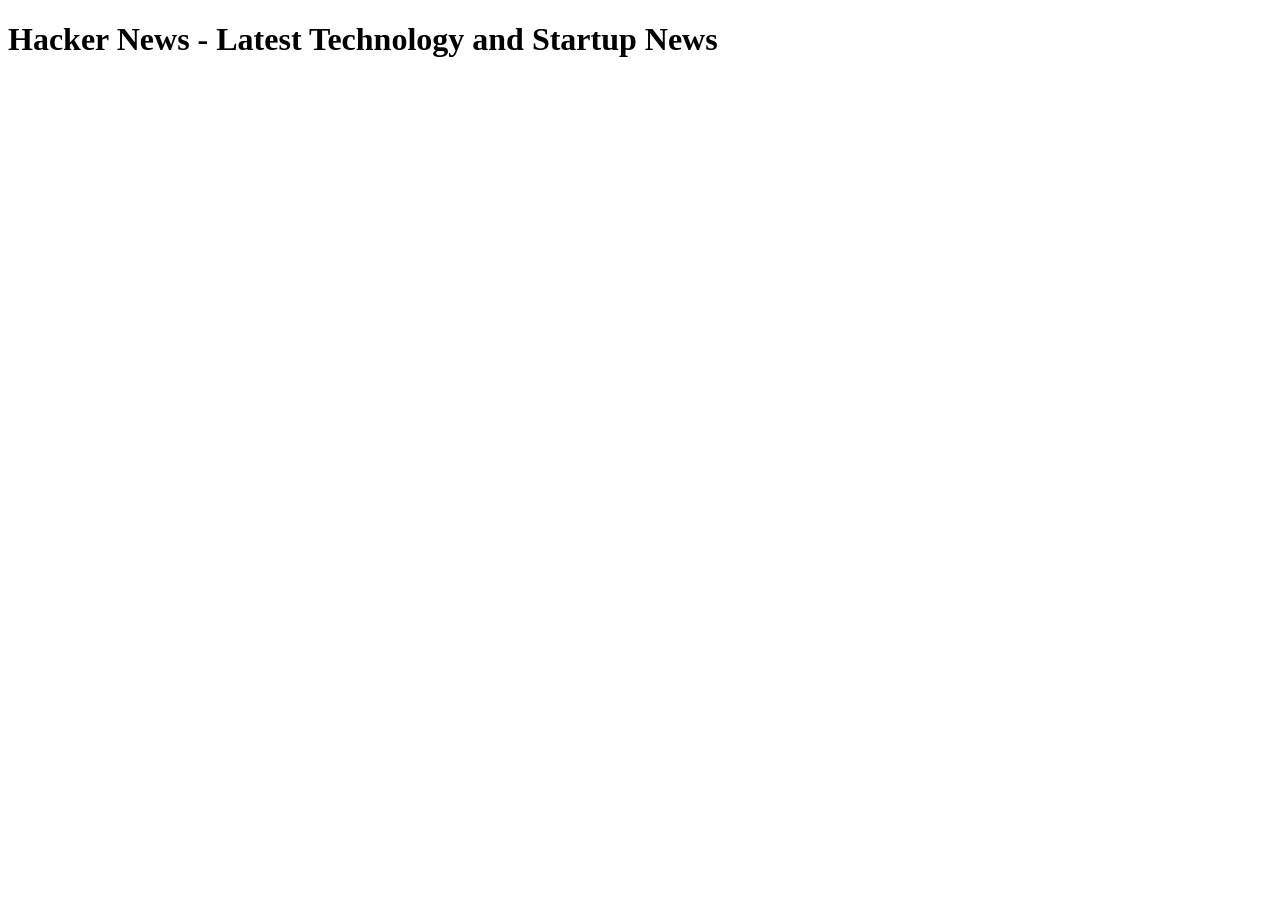
<file: index.html>
<!DOCTYPE html>
<html lang="en">
<head>
    <meta charset="UTF-8">
    <meta name="viewport" content="width=device-width, initial-scale=1.0">
    <title>Hacker News</title>
</head>
<body>
    <h1>Hacker News - Latest Technology and Startup News</h1>
    <main>
        <!-- Main content goes here -->
    </main>
</body>
</html>
</file>
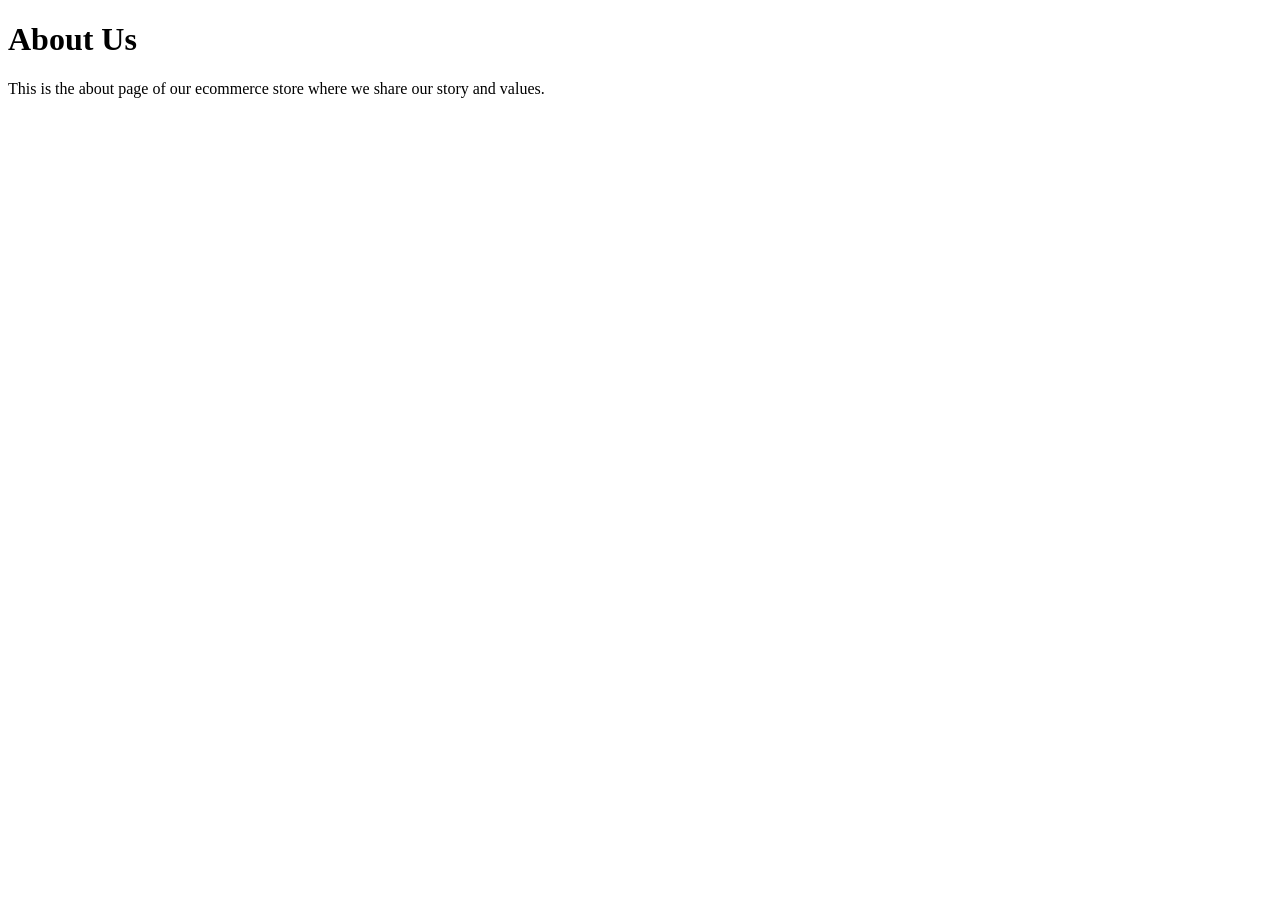
<file: about.html>
<!DOCTYPE html>
<html lang="en">
<head>
    <meta charset="UTF-8">
    <meta name="viewport" content="width=device-width, initial-scale=1.0">
    <title>About Us</title>
    <script type="application/ld+json">
    {
      "@context": "https://schema.org",
      "@type": "Article",
      "headline": "About Our Company",
      "author": {
        "@type": "Organization",
        "name": "Demo HTML Ecommerce Store"
      },
      "datePublished": "2023-01-01",
      "image": "https://example.com/images/about.jpg",
      "articleBody": "This is the about page of our ecommerce store where we share our story and values."
    }
    </script>
    <script type="application/ld+json">
    {
      "@context": "https://schema.org",
      "@type": "FAQPage",
      "mainEntity": [
        {
          "@type": "Question",
          "name": "What is your return policy?",
          "acceptedAnswer": {
            "@type": "Answer",
            "text": "You can return any item within 30 days for a full refund."
          }
        },
        {
          "@type": "Question",
          "name": "Do you ship internationally?",
          "acceptedAnswer": {
            "@type": "Answer",
            "text": "Yes, we ship to many countries worldwide."
          }
        }
      ]
    }
    </script>
</head>
<body>
    <h1>About Us</h1>
    <p>This is the about page of our ecommerce store where we share our story and values.</p>
</body>
</html>
</file>
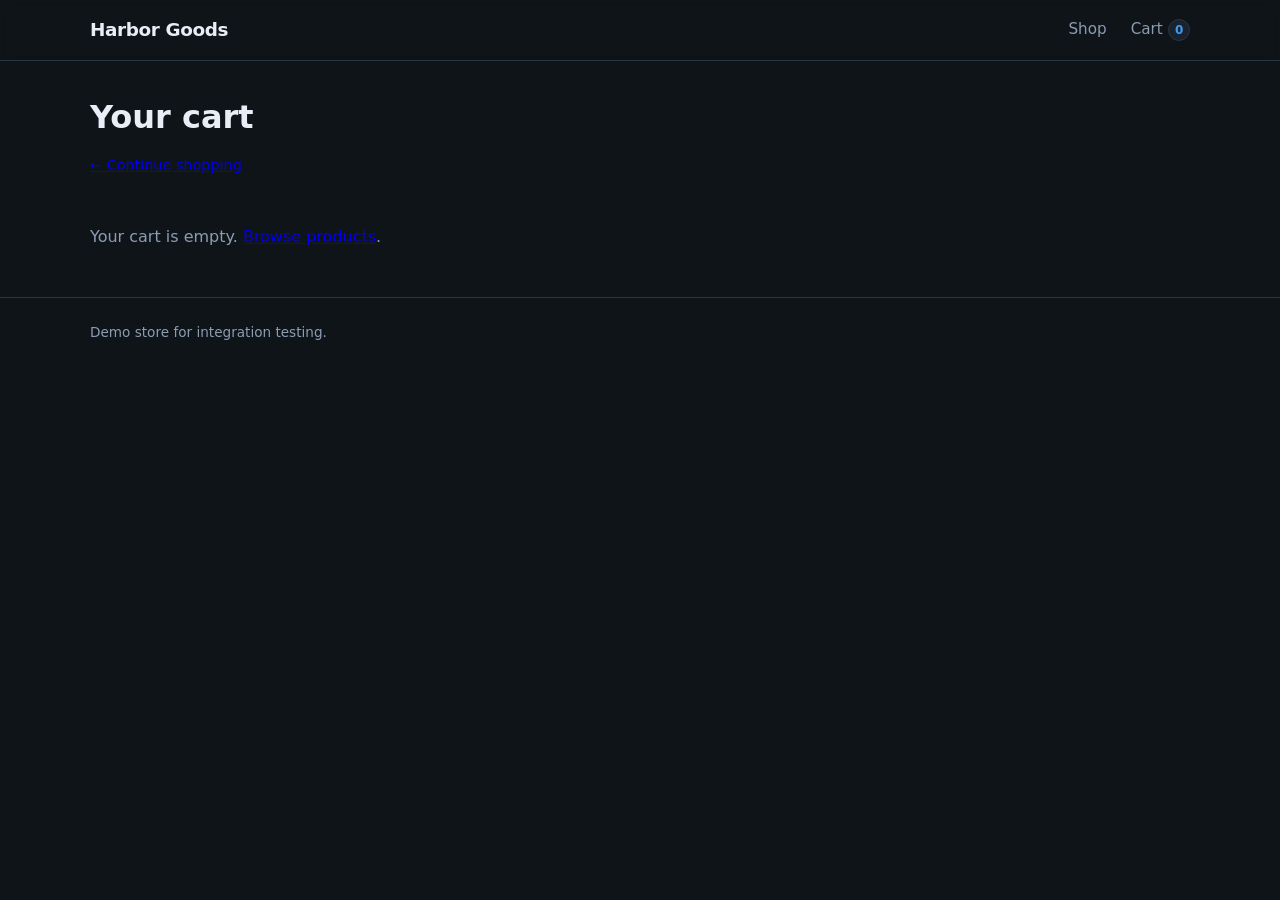
<file: cart.html>
<!DOCTYPE html>
<html lang="en">
  <head>
    <meta charset="UTF-8" />
    <meta name="viewport" content="width=device-width, initial-scale=1.0" />
    <title>Your cart — Harbor Goods</title>
    <link rel="stylesheet" href="styles.css" />
  </head>
  <body>
    <header class="site-header">
      <div class="wrap header-inner">
        <a class="logo" href="index.html">Harbor Goods</a>
        <nav class="nav">
          <a href="index.html">Shop</a>
          <a href="cart.html" class="cart-link" aria-current="page">
            Cart <span class="cart-count" id="header-cart-count">0</span>
          </a>
        </nav>
      </div>
    </header>

    <main class="wrap cart-page">
      <h1>Your cart</h1>
      <p class="link-muted"><a href="index.html">← Continue shopping</a></p>
      <div id="cart-root"></div>
    </main>

    <footer class="site-footer">
      <div class="wrap footer-inner">
        <p>Demo store for integration testing.</p>
      </div>
    </footer>

    <script src="products.js"></script>
    <script src="cart.js"></script>
  </body>
</html>
</file>
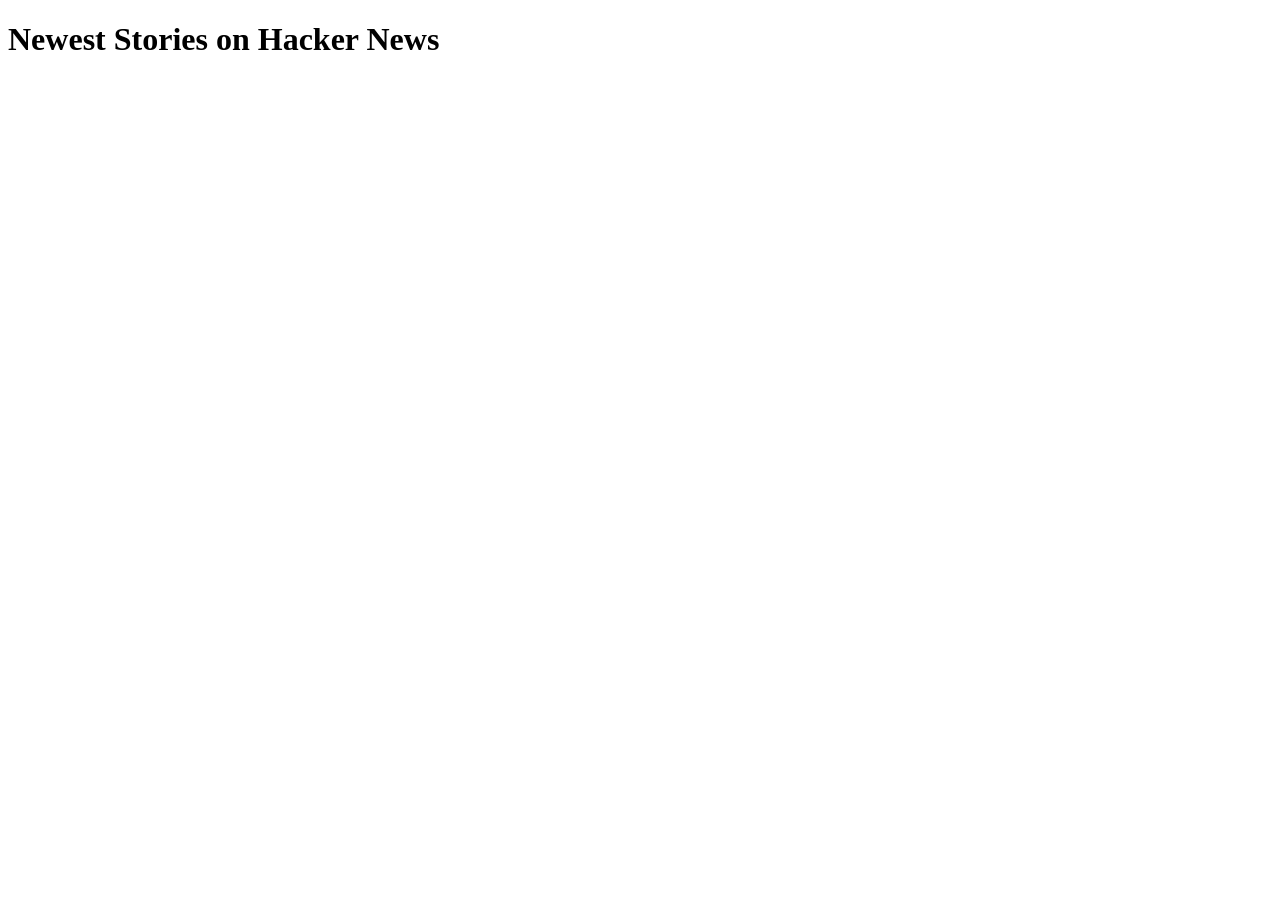
<file: newest.html>
<!DOCTYPE html>
<html lang="en">
<head>
    <meta charset="UTF-8">
    <meta name="viewport" content="width=device-width, initial-scale=1.0">
    <title>Hacker News - Newest</title>
</head>
<body>
    <h1>Newest Stories on Hacker News</h1>
    <main>
        <!-- Main content goes here -->
    </main>
</body>
</html>
</file>
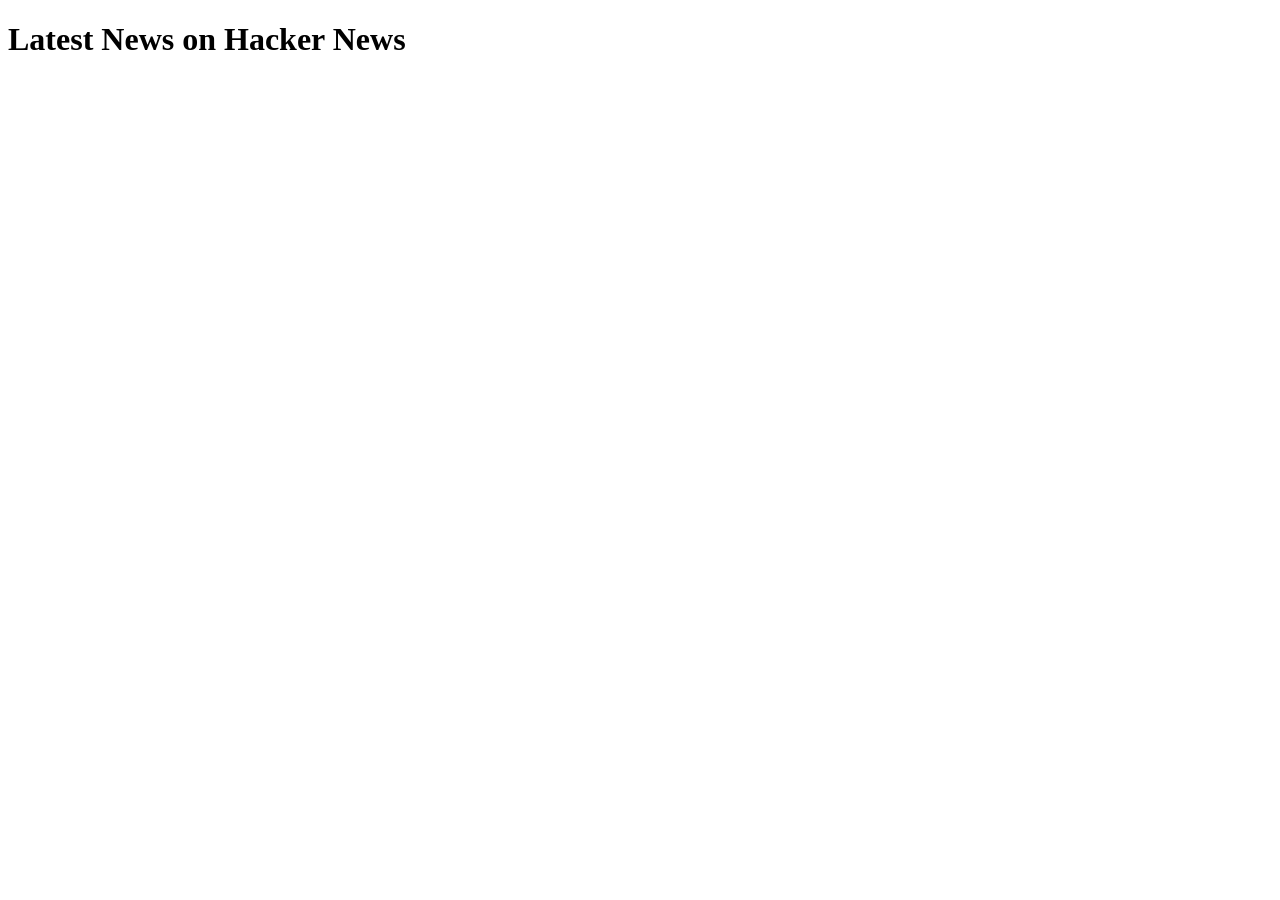
<file: news.html>
<!DOCTYPE html>
<html lang="en">
<head>
    <meta charset="UTF-8">
    <meta name="viewport" content="width=device-width, initial-scale=1.0">
    <title>Hacker News - News</title>
</head>
<body>
    <h1>Latest News on Hacker News</h1>
    <main>
        <!-- Main content goes here -->
    </main>
</body>
</html>
</file>
<file: styles.css>
:root {
  --bg: #0f1419;
  --surface: #1a222d;
  --text: #e8eef5;
  --muted: #8b9cb3;
  --accent: #3d9cf0;
  --accent-hover: #5cb0ff;
  --border: #2a3544;
  --success: #4ade80;
  --radius: 12px;
  --font: system-ui, -apple-system, "Segoe UI", Roboto, sans-serif;
}

*,
*::before,
*::after {
  box-sizing: border-box;
}

body {
  margin: 0;
  min-height: 100vh;
  font-family: var(--font);
  background: var(--bg);
  color: var(--text);
  line-height: 1.5;
}

.wrap {
  width: min(1100px, 92vw);
  margin-inline: auto;
}

.site-header {
  border-bottom: 1px solid var(--border);
  background: rgba(15, 20, 25, 0.85);
  backdrop-filter: blur(8px);
  position: sticky;
  top: 0;
  z-index: 10;
}

.header-inner {
  display: flex;
  align-items: center;
  justify-content: space-between;
  padding: 1rem 0;
}

.logo {
  font-weight: 700;
  font-size: 1.15rem;
  color: var(--text);
  text-decoration: none;
  letter-spacing: -0.02em;
}

.nav {
  display: flex;
  gap: 1.5rem;
  align-items: center;
}

.nav a {
  color: var(--muted);
  text-decoration: none;
  font-size: 0.95rem;
}

.nav a:hover {
  color: var(--text);
}

.cart-link {
  display: inline-flex;
  align-items: center;
  gap: 0.35rem;
}

.cart-count {
  background: var(--surface);
  border: 1px solid var(--border);
  color: var(--accent);
  font-size: 0.75rem;
  min-width: 1.35rem;
  height: 1.35rem;
  padding: 0 0.35rem;
  border-radius: 999px;
  display: inline-flex;
  align-items: center;
  justify-content: center;
  font-weight: 600;
}

.hero {
  padding: 2.5rem 0 1.5rem;
}

.hero h1 {
  margin: 0 0 0.5rem;
  font-size: clamp(1.75rem, 4vw, 2.25rem);
  letter-spacing: -0.03em;
}

.lede {
  margin: 0;
  color: var(--muted);
  max-width: 42ch;
}

.products {
  display: grid;
  grid-template-columns: repeat(auto-fill, minmax(240px, 1fr));
  gap: 1.25rem;
  padding: 1rem 0 3rem;
}

.card {
  background: var(--surface);
  border: 1px solid var(--border);
  border-radius: var(--radius);
  overflow: hidden;
  display: flex;
  flex-direction: column;
}

.card-image {
  aspect-ratio: 4 / 3;
  background: linear-gradient(145deg, #243044 0%, #1a222d 100%);
  display: flex;
  align-items: center;
  justify-content: center;
  font-size: 2.5rem;
}

.card-body {
  padding: 1rem 1.1rem 1.15rem;
  display: flex;
  flex-direction: column;
  gap: 0.35rem;
  flex: 1;
}

.card-title {
  margin: 0;
  font-size: 1.05rem;
}

.card-desc {
  margin: 0;
  font-size: 0.85rem;
  color: var(--muted);
  flex: 1;
}

.card-footer {
  display: flex;
  align-items: center;
  justify-content: space-between;
  margin-top: 0.75rem;
  gap: 0.75rem;
}

.price {
  font-weight: 700;
  font-size: 1.1rem;
}

.btn {
  appearance: none;
  border: none;
  cursor: pointer;
  font: inherit;
  font-weight: 600;
  font-size: 0.875rem;
  padding: 0.5rem 0.9rem;
  border-radius: 8px;
  background: var(--accent);
  color: #0a0e12;
}

.btn:hover {
  background: var(--accent-hover);
}

.btn:disabled {
  opacity: 0.6;
  cursor: not-allowed;
}

.site-footer {
  border-top: 1px solid var(--border);
  margin-top: auto;
  padding: 1.5rem 0;
  color: var(--muted);
  font-size: 0.85rem;
}

.footer-inner p {
  margin: 0;
}

/* Cart page */
.cart-page h1 {
  margin: 2rem 0 0.5rem;
}

.cart-empty {
  color: var(--muted);
  padding: 2rem 0;
}

.cart-list {
  list-style: none;
  margin: 0;
  padding: 0;
  display: flex;
  flex-direction: column;
  gap: 0.75rem;
}

.cart-row {
  display: flex;
  align-items: center;
  justify-content: space-between;
  gap: 1rem;
  padding: 1rem;
  background: var(--surface);
  border: 1px solid var(--border);
  border-radius: var(--radius);
}

.cart-row-info {
  display: flex;
  align-items: center;
  gap: 1rem;
}

.cart-row-thumb {
  width: 48px;
  height: 48px;
  border-radius: 8px;
  background: var(--bg);
  display: flex;
  align-items: center;
  justify-content: center;
  font-size: 1.5rem;
}

.cart-row-title {
  font-weight: 600;
}

.cart-row-meta {
  font-size: 0.85rem;
  color: var(--muted);
}

.qty-controls {
  display: flex;
  align-items: center;
  gap: 0.5rem;
}

.qty-controls button {
  width: 2rem;
  height: 2rem;
  border-radius: 6px;
  border: 1px solid var(--border);
  background: var(--bg);
  color: var(--text);
  cursor: pointer;
  font-size: 1rem;
  line-height: 1;
}

.qty-controls button:hover {
  border-color: var(--accent);
}

.cart-total {
  margin-top: 1.5rem;
  padding-top: 1rem;
  border-top: 1px solid var(--border);
  display: flex;
  justify-content: space-between;
  align-items: center;
  font-size: 1.15rem;
  font-weight: 700;
}

.link-muted {
  color: var(--muted);
  font-size: 0.9rem;
}
</file>
